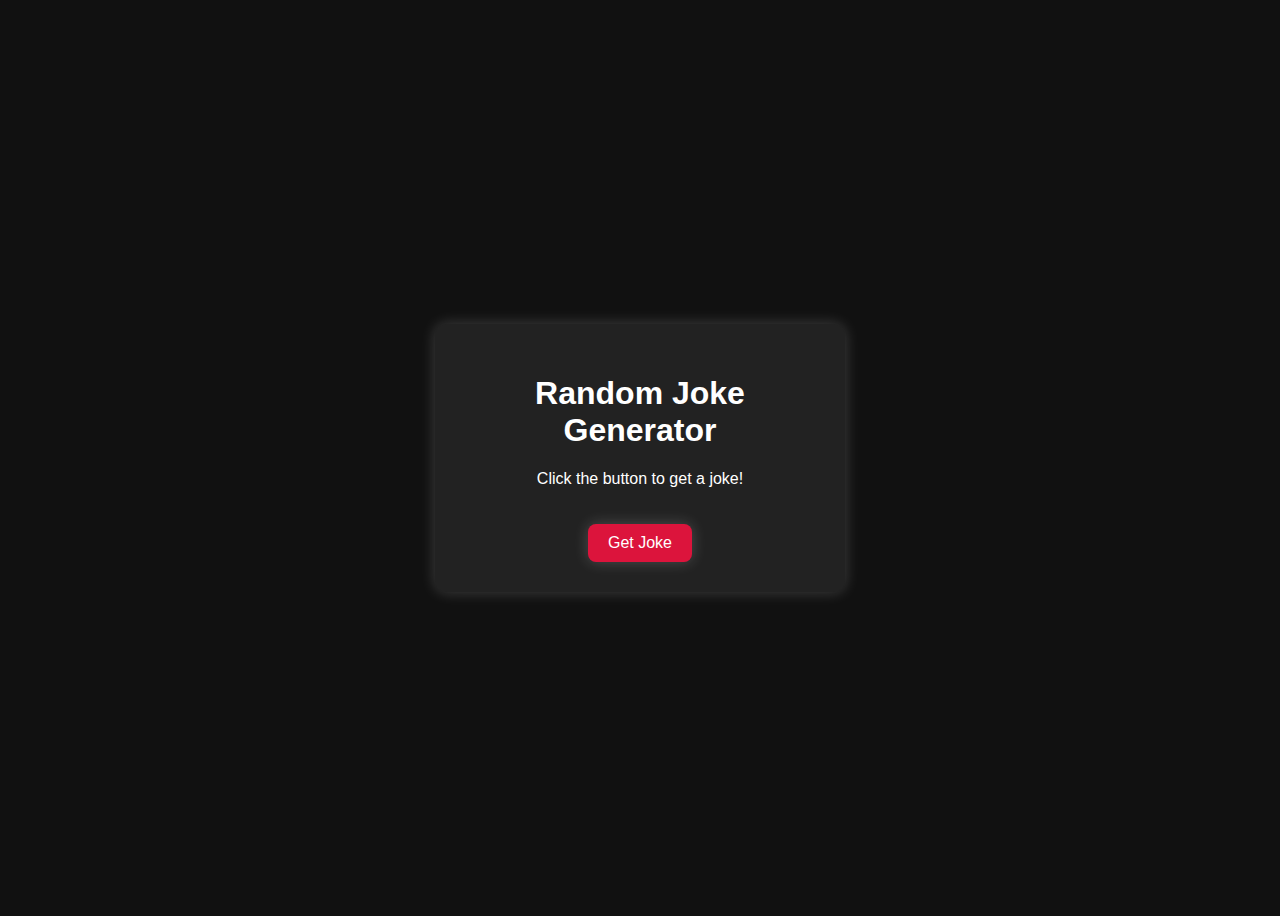
<file: index.html>
<!DOCTYPE html>
<html lang="en">
<head>
  <meta charset="UTF-8">
  <meta name="viewport" content="width=device-width, initial-scale=1.0">
  <title>Joke Generator</title>
  <link rel="stylesheet" href="2.css">
</head>
<body>

  <div class="container">
    <h1>Random Joke Generator</h1>
    <p id="joke-box"></p>
    <p>Click the button to get a joke!</p>
    <button id="btn">Get Joke</button>
  </div>

  <script src="2.js"></script>
</body>
</html>
</file>
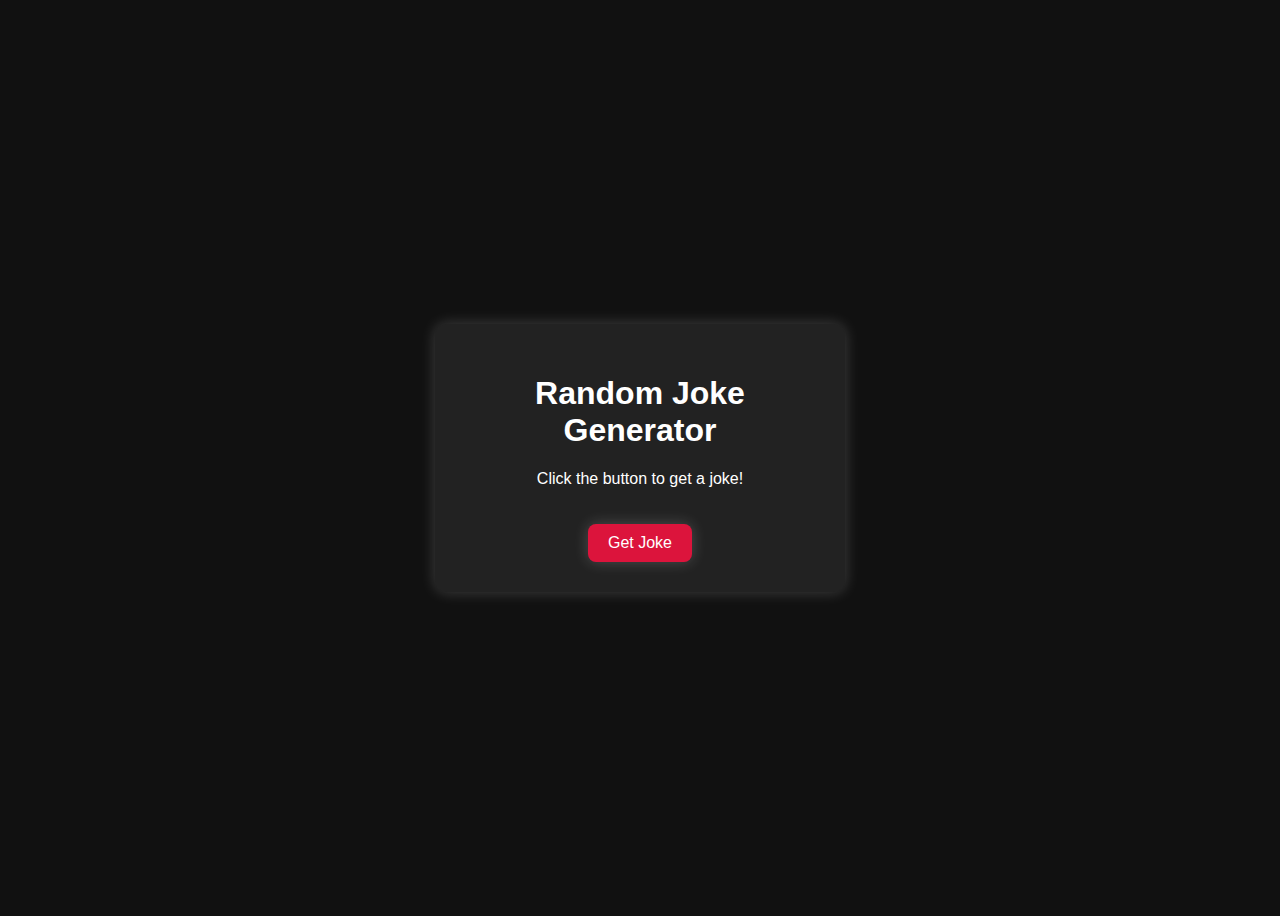
<file: 2.html>
<!DOCTYPE html>
<html lang="en">
<head>
  <meta charset="UTF-8">
  <meta name="viewport" content="width=device-width, initial-scale=1.0">
  <title>Joke Generator</title>
  <link rel="stylesheet" href="2.css">
</head>
<body>

  <div class="container">
    <h1>Random Joke Generator</h1>
    <p id="joke-box"></p>
    <p>Click the button to get a joke!</p>
    <button id="btn">Get Joke</button>
  </div>

  <script src="2.js"></script>
</body>
</html>
</file>
<file: 2.css>
body {
  font-family: Arial, sans-serif;
  background: #111;
  color: #fff;
  display: flex;
  justify-content: center;
  align-items: center;
  height: 100vh;
}

.container {
  text-align: center;
  background: #222;
  padding: 30px;
  border-radius: 12px;
  width: 350px;
  box-shadow: 0 0 15px rgba(255,255,255,0.2);
}

button {
  padding: 10px 20px;
  background: crimson;
  color: white;
  border: none;
  border-radius: 8px;
  cursor: pointer;
  margin-top: 20px;
  font-size: 1rem;
  box-shadow: 0 0 15px rgba(255,255,255,0.2);
}
button:hover{ background-color: rgb(150, 6, 35);

}
</file>
